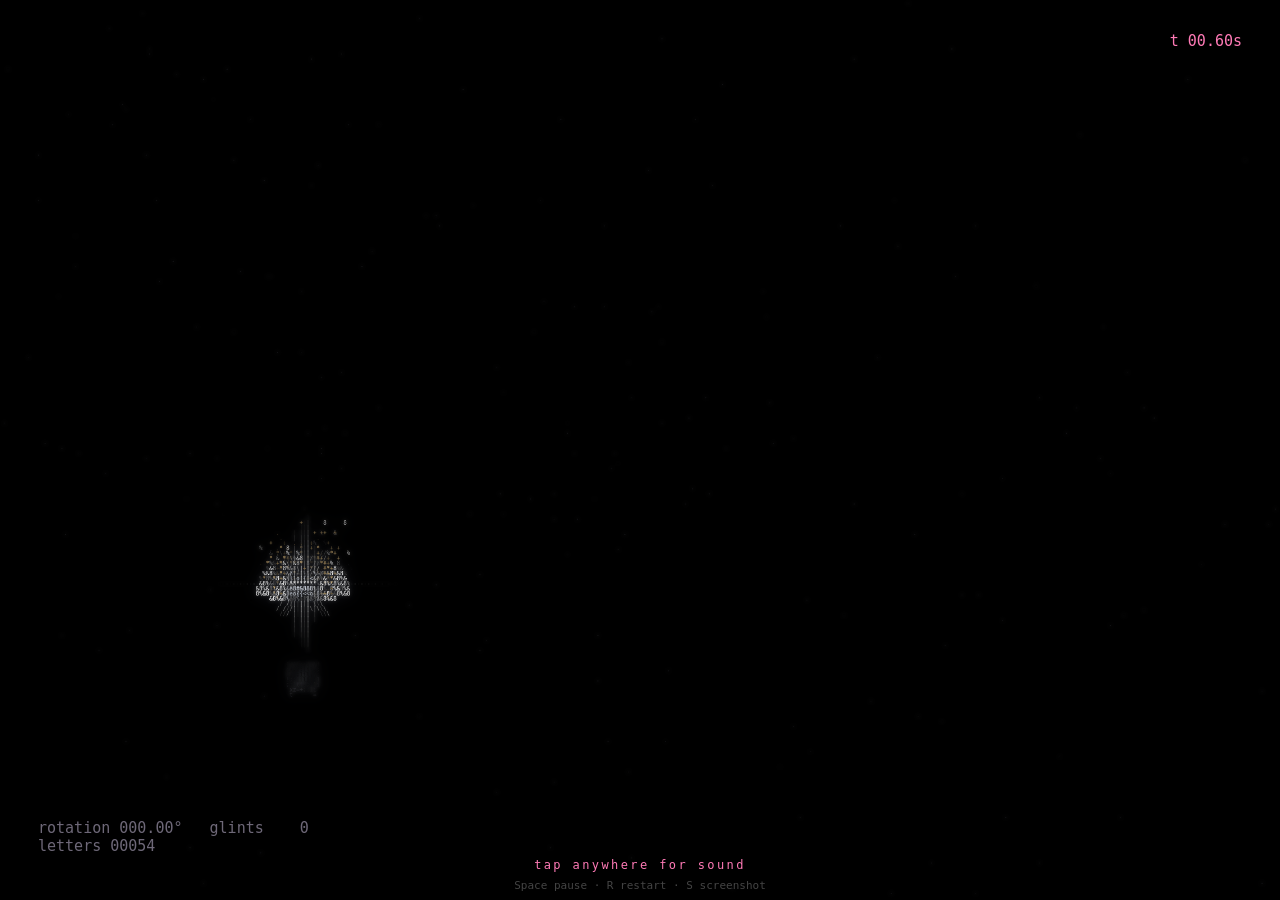
<file: ring.html>
<!DOCTYPE html>
<html lang="en">
<head>
<meta charset="UTF-8">
<meta name="color-scheme" content="dark">
<meta name="viewport" content="width=device-width,initial-scale=1">
<title>Diamond Ring – JIN2</title>
<style>
  *{margin:0;padding:0;box-sizing:border-box}
  html,body{width:100%;height:100%;background:#000;color-scheme:dark;overflow:hidden;font-family:Consolas,Menlo,"DejaVu Sans Mono",monospace}
  #stage{position:absolute;left:50%;top:50%;transform:translate(-50%,-50%);background:#000;width:min(100vw,calc(100vh*2280/960));aspect-ratio:2280/960}
  canvas{width:100%;height:100%;display:block;filter:drop-shadow(0 0 2px rgba(255,255,255,.3)) drop-shadow(0 0 7px rgba(170,190,255,.18))}
  .hud{position:absolute;font-size:clamp(9px,1.2vw,15px);color:#6e6878;white-space:pre}
  .bl{left:3%;bottom:11%;color:#787080}.bl2{left:3%;bottom:5%}
  .tr{right:3%;top:3.5%;color:#ff7ab6}
  #help{position:fixed;bottom:8px;width:100%;text-align:center;font-size:11px;color:#444}
</style>
</head>
<body style="background:#000">
<div id="stage">
  <canvas id="c" width="2280" height="960"></canvas>
  <div class="hud bl2" id="hud"></div>
  <div class="hud tr" id="clk"></div>
</div>
<div id="help">Space pause · R restart · S screenshot</div>
<audio id="song2" src="song2.mp3" preload="auto"></audio>
<script src="ring.js?v=5"></script>
</body>
</html>
</file>
